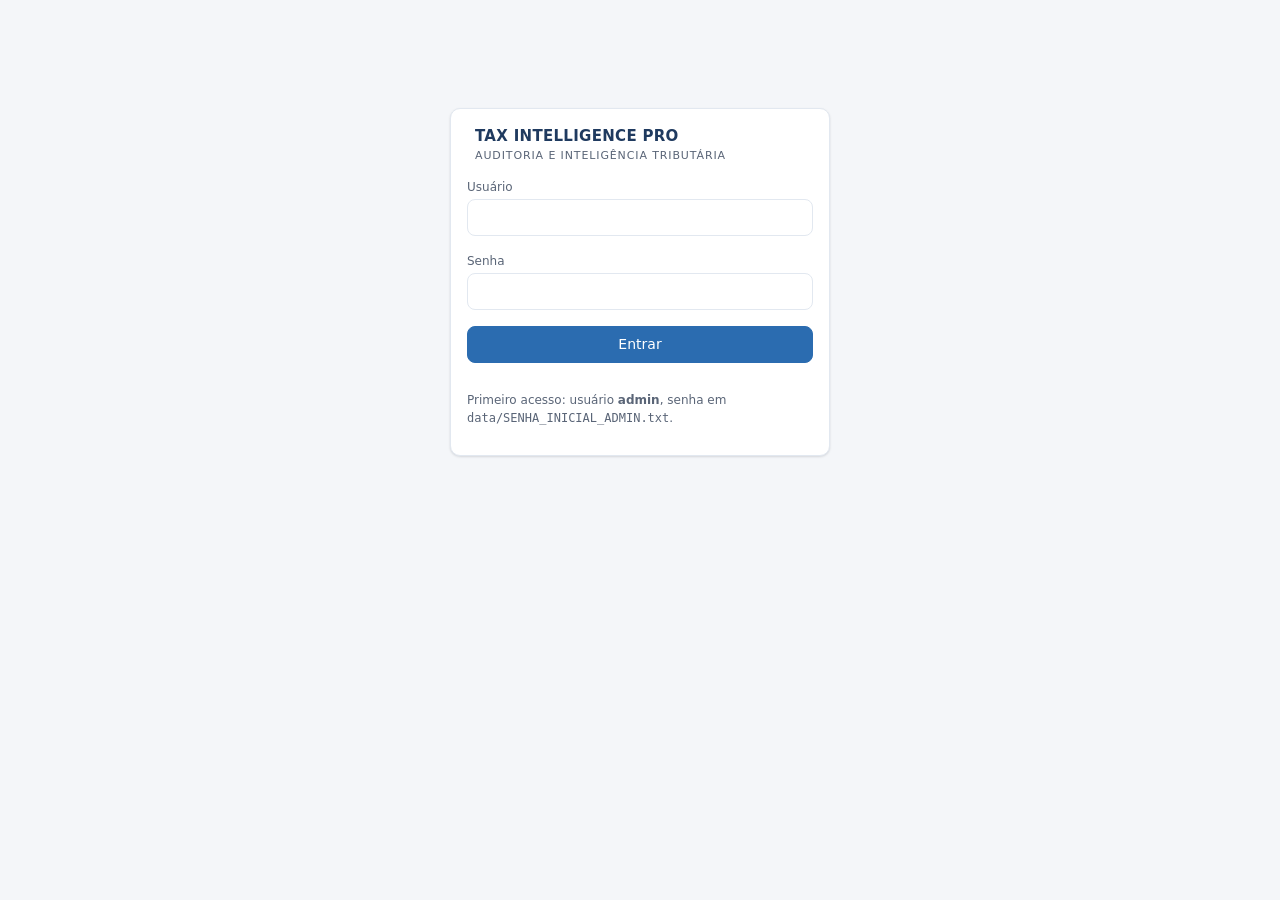
<file: tax_intelligence_pro/web/index.html>
<!doctype html>
<html lang="pt-BR">
<head>
  <meta charset="utf-8">
  <meta name="viewport" content="width=device-width, initial-scale=1">
  <title>Tax Intelligence Pro</title>
  <link rel="stylesheet" href="app.css">
</head>
<body>
  <div id="raiz"></div>
  <script src="graficos.js"></script>
  <script src="app.js"></script>
</body>
</html>
</file>
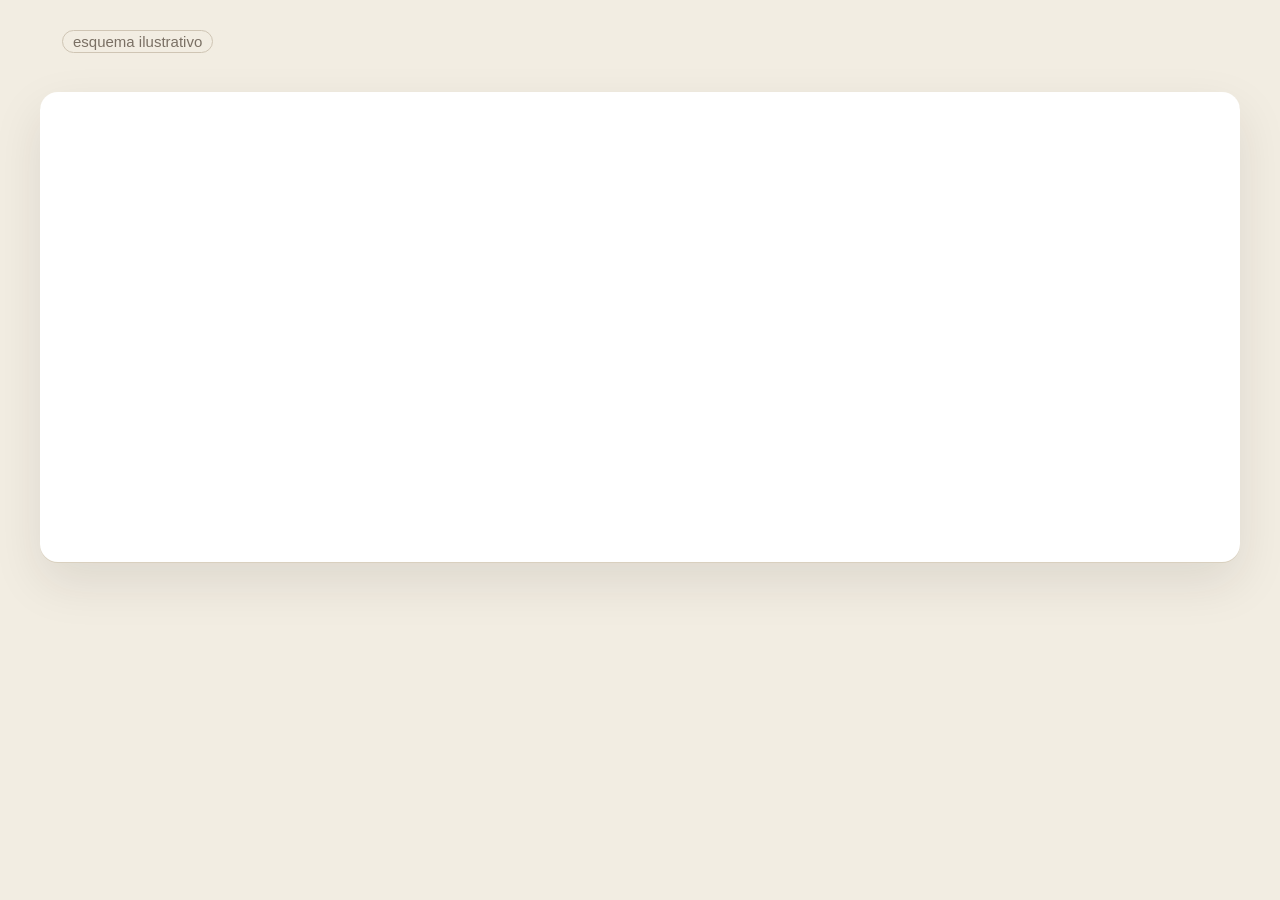
<file: Lampejo/web/motion.html>
<!doctype html>
<html lang="pt-BR"><head><meta charset="UTF-8">
<!-- Cena de motion code. Contrato herdado do code-motion do Motion Designer finalizador:
     window.CFG (injetado) · window.READY · window.DURATION · window.seek(t) — cena = função pura de t. -->
<style>
  :root { --ink: #26221d; --paper: #f2ede2; --accent: #d97a2b; }
  html, body { margin: 0; width: 1280px; height: 720px; overflow: hidden; background: var(--paper); font-family: -apple-system, "SF Pro Display", "Helvetica Neue", sans-serif; color: var(--ink); }
  #top { position: absolute; left: 48px; top: 30px; right: 48px; display: flex; align-items: baseline; gap: 14px; }
  #top b { font-size: 30px; letter-spacing: -.02em; }
  #top span { font-size: 15px; color: #7a7064; border: 1.5px solid #cfc5b4; padding: 2px 10px; border-radius: 999px; }
  #idea { position: absolute; right: 48px; top: 34px; font-size: 17px; font-weight: 700; color: var(--accent); }
  #view { position: absolute; left: 40px; top: 92px; width: 1200px; height: 470px; overflow: hidden; border-radius: 18px; background: #fff; box-shadow: 0 1px 0 #d9d0bf, 0 20px 50px rgba(38,34,29,.10); }
  #cam { position: absolute; left: 0; top: 0; transform-origin: 0 0; }
  #cam img { display: block; }
  #spot { position: absolute; border-radius: 12px; box-shadow: 0 0 0 4px var(--accent), 0 0 0 9999px rgba(242,237,226,0); pointer-events: none; }
  #cap { position: absolute; left: 80px; right: 80px; top: 586px; height: 96px; display: flex; align-items: center; justify-content: center; text-align: center; font-size: 27px; line-height: 1.32; font-weight: 600; letter-spacing: -.01em; }
  #dots { position: absolute; left: 0; right: 0; bottom: 18px; display: flex; gap: 8px; justify-content: center; }
  #dots i { width: 26px; height: 5px; border-radius: 3px; background: #d9d0bf; }
  #dots i.on { background: var(--accent); }
</style></head>
<body>
<div id="top"><b id="title"></b><span>esquema ilustrativo</span></div>
<div id="idea"></div>
<div id="view"><div id="cam"><img id="img"><div id="spot"></div></div></div>
<div id="cap"></div>
<div id="dots"></div>
<script>
(function () {
  const C = window.CFG;                                  // {png, W, H, nodes:{id:{x,y,w,h}}, events:[{t, node, text}], duration, title, idea}
  const img = document.getElementById("img"), cam = document.getElementById("cam"), spot = document.getElementById("spot");
  const VW = 1200, VH = 470;
  document.getElementById("title").textContent = C.title || "";
  document.getElementById("idea").textContent = C.idea || "";
  document.getElementById("dots").innerHTML = C.events.map(() => "<i></i>").join("");
  const dots = document.querySelectorAll("#dots i");
  const fit = Math.min(VW / C.W, VH / C.H) * 0.94;      // escala do diagrama inteiro
  img.width = C.W * fit; img.height = C.H * fit;
  const MAXZ = Math.min(2.2, (C.pngW / (C.W * fit)));   // nunca ampliar além da resolução do PNG

  function camFor(node) {                                // {z, x, y} que enquadra o nó (ou o diagrama todo)
    if (!node || node === "todos" || !C.nodes[node]) return { z: 1, x: (VW - C.W * fit) / 2, y: (VH - C.H * fit) / 2 };
    const n = C.nodes[node];
    const z = Math.min(MAXZ, Math.max(1, Math.min(VW * 0.62 / (n.w * fit), VH * 0.62 / (n.h * fit))));
    const cx = (n.x + n.w / 2) * fit * z, cy = (n.y + n.h / 2) * fit * z;
    let x = VW / 2 - cx, y = VH / 2 - cy;
    x = Math.min(0, Math.max(VW - C.W * fit * z, x)); y = Math.min(0, Math.max(VH - C.H * fit * z, y));
    if (C.W * fit * z < VW) x = (VW - C.W * fit * z) / 2; if (C.H * fit * z < VH) y = (VH - C.H * fit * z) / 2;
    return { z, x, y };
  }
  const ease = (u) => (u <= 0 ? 0 : u >= 1 ? 1 : 1 - Math.pow(1 - u, 3));
  const lerp = (a, b, u) => a + (b - a) * u;
  const logLerp = (a, b, u) => Math.exp(lerp(Math.log(a), Math.log(b), u));
  const TR = 0.55;                                       // transição: ação rápida, significado parado

  window.DURATION = C.duration;
  window.seek = function (t) {
    let k = -1; for (let i = 0; i < C.events.length; i++) if (t >= C.events[i].t) k = i;
    const cur = C.events[Math.max(0, k)], prev = C.events[Math.max(0, k - 1)];
    const u = k <= 0 ? (k < 0 ? 1 : ease((t - cur.t) / TR)) : ease((t - cur.t) / TR);
    const a = camFor(k <= 0 ? "todos" : prev.node), b = camFor(k < 0 ? "todos" : cur.node);
    const z = logLerp(a.z, b.z, u), x = lerp(a.x, b.x, u), y = lerp(a.y, b.y, u);
    cam.style.transform = `translate(${x}px, ${y}px) scale(${z})`;
    const n = k >= 0 && C.nodes[cur.node];
    if (n) {
      spot.style.display = "block";
      spot.style.left = n.x * fit - 6 + "px"; spot.style.top = n.y * fit - 6 + "px";
      spot.style.width = n.w * fit + 12 + "px"; spot.style.height = n.h * fit + 12 + "px";
      spot.style.boxShadow = `0 0 0 ${4 / z}px var(--accent), 0 0 0 9999px rgba(242,237,226,${0.58 * u})`;
    } else spot.style.display = "none";
    document.getElementById("cap").textContent = k >= 0 ? cur.text : C.events[0].text;
    dots.forEach((d, i) => d.classList.toggle("on", i <= k));
  };
  img.onload = () => { window.seek(0); document.fonts.ready.then(() => { window.READY = true; }); };
  img.src = C.png;
})();
</script>
</body></html>
</file>
<file: tax_intelligence_pro/web/app.css>
:root {
  --bg: #f4f6f9; --painel: #ffffff; --painel2: #f8fafc; --borda: #e2e8f0; --texto: #1a202c; --suave: #5a6577;
  --marca: #1f3a5f; --marca2: #2b6cb0; --foco: #3182ce;
  --verde: #1a7f4b; --verde-bg: #e6f4ec; --amarelo: #b7791f; --amarelo-bg: #fdf3e1;
  --vermelho: #c53030; --vermelho-bg: #fdeaea; --azul: #2b6cb0; --azul-bg: #e8f1fb;
  --sombra: 0 1px 2px rgba(16, 24, 40, .06), 0 1px 3px rgba(16, 24, 40, .08);
  --raio: 10px; --mono: ui-monospace, SFMono-Regular, Menlo, Consolas, monospace;
}
@media (prefers-color-scheme: dark) {
  :root:not([data-theme="light"]) {
    --bg: #0f141b; --painel: #171d26; --painel2: #1c2430; --borda: #2a3443; --texto: #e6ebf2; --suave: #9aa6b8;
    --marca: #9cc3ff; --marca2: #78a9f0; --verde: #4cc38a; --verde-bg: #13291f; --amarelo: #e3b34c; --amarelo-bg: #2c2414;
    --vermelho: #f07373; --vermelho-bg: #321a1c; --azul: #78a9f0; --azul-bg: #142338; --sombra: none;
  }
}
:root[data-theme="dark"] {
  --bg: #0f141b; --painel: #171d26; --painel2: #1c2430; --borda: #2a3443; --texto: #e6ebf2; --suave: #9aa6b8;
  --marca: #9cc3ff; --marca2: #78a9f0; --verde: #4cc38a; --verde-bg: #13291f; --amarelo: #e3b34c; --amarelo-bg: #2c2414;
  --vermelho: #f07373; --vermelho-bg: #321a1c; --azul: #78a9f0; --azul-bg: #142338; --sombra: none;
}
* { box-sizing: border-box; }
html, body { margin: 0; background: var(--bg); color: var(--texto); font: 14px/1.5 Inter, system-ui, -apple-system, "Segoe UI", sans-serif; }
a { color: var(--marca2); }
button, input, select, textarea { font: inherit; color: inherit; }
.app { display: grid; grid-template-columns: 232px 1fr; min-height: 100vh; }
.lateral { background: var(--painel); border-right: 1px solid var(--borda); padding: 18px 12px; position: sticky; top: 0; height: 100vh; overflow: auto; }
.logo { font-weight: 700; letter-spacing: .02em; color: var(--marca); padding: 0 8px 14px; font-size: 15px; }
.logo small { display: block; font-weight: 500; color: var(--suave); font-size: 11px; letter-spacing: .08em; text-transform: uppercase; }
.nav button { display: flex; width: 100%; gap: 10px; align-items: center; padding: 9px 10px; border: 0; background: none; border-radius: 8px; cursor: pointer; text-align: left; color: var(--suave); }
.nav button:hover { background: var(--painel2); color: var(--texto); }
.nav button.ativo { background: var(--azul-bg); color: var(--marca2); font-weight: 600; }
.nav .grupo { font-size: 11px; text-transform: uppercase; letter-spacing: .08em; color: var(--suave); padding: 14px 10px 4px; }
.principal { padding: 20px 28px 48px; min-width: 0; }
.topo { display: flex; align-items: center; gap: 12px; margin-bottom: 18px; flex-wrap: wrap; }
.topo h1 { font-size: 20px; margin: 0; flex: 1; min-width: 200px; }
.usuario { color: var(--suave); font-size: 13px; }
.cartao { background: var(--painel); border: 1px solid var(--borda); border-radius: var(--raio); box-shadow: var(--sombra); padding: 16px; margin-bottom: 16px; min-width: 0; }
.cartao h2 { font-size: 15px; margin: 0 0 12px; display: flex; align-items: center; gap: 8px; }
.cartao h2 .acoes { margin-left: auto; display: flex; gap: 6px; }
.grade { display: grid; gap: 16px; }
.g2 { grid-template-columns: repeat(2, minmax(0, 1fr)); } .g3 { grid-template-columns: repeat(3, minmax(0, 1fr)); } .g4 { grid-template-columns: repeat(4, minmax(0, 1fr)); }
.kpi { background: var(--painel); border: 1px solid var(--borda); border-radius: var(--raio); padding: 14px 16px; box-shadow: var(--sombra); border-top: 4px solid var(--borda); }
.kpi .rot { color: var(--suave); font-size: 12px; text-transform: uppercase; letter-spacing: .05em; }
.kpi .num { font-size: 24px; font-weight: 700; margin-top: 2px; font-variant-numeric: tabular-nums; }
.kpi .det { color: var(--suave); font-size: 12px; }
.kpi.VERDE { border-top-color: var(--verde); } .kpi.AMARELO { border-top-color: var(--amarelo); }
.kpi.VERMELHO { border-top-color: var(--vermelho); } .kpi.AZUL { border-top-color: var(--azul); }
.selo { display: inline-flex; align-items: center; gap: 4px; padding: 1px 8px; border-radius: 999px; font-size: 11px; font-weight: 600; white-space: nowrap; }
.selo.VERDE { background: var(--verde-bg); color: var(--verde); } .selo.AMARELO { background: var(--amarelo-bg); color: var(--amarelo); }
.selo.VERMELHO { background: var(--vermelho-bg); color: var(--vermelho); } .selo.AZUL { background: var(--azul-bg); color: var(--azul); }
.selo.neutro { background: var(--painel2); color: var(--suave); border: 1px solid var(--borda); }
.btn { border: 1px solid var(--borda); background: var(--painel); padding: 7px 14px; border-radius: 8px; cursor: pointer; font-weight: 500; }
.btn:hover { border-color: var(--marca2); }
.btn.primario { background: var(--marca2); border-color: var(--marca2); color: #fff; }
.btn.perigo { color: var(--vermelho); }
.btn.peq { padding: 3px 10px; font-size: 12px; }
.btn:disabled { opacity: .5; cursor: default; }
:focus-visible { outline: 2px solid var(--foco); outline-offset: 2px; }
label { display: block; font-size: 12px; color: var(--suave); margin-bottom: 3px; }
input, select, textarea { width: 100%; padding: 7px 10px; border: 1px solid var(--borda); border-radius: 8px; background: var(--painel); }
textarea { min-height: 70px; font-family: var(--mono); font-size: 12px; }
.form { display: grid; grid-template-columns: repeat(auto-fill, minmax(180px, 1fr)); gap: 12px; align-items: end; }
.form .larga { grid-column: 1 / -1; }
table.tab { width: 100%; border-collapse: collapse; font-size: 13px; }
.tab th { text-align: left; font-weight: 600; color: var(--suave); font-size: 12px; border-bottom: 1px solid var(--borda); padding: 7px 8px; white-space: nowrap; }
.tab td { border-bottom: 1px solid var(--borda); padding: 7px 8px; vertical-align: top; }
.tab tr.clic { cursor: pointer; } .tab tr.clic:hover td { background: var(--painel2); }
.num, .tab td.num { text-align: right; font-variant-numeric: tabular-nums; white-space: nowrap; }
.rolagem { overflow-x: auto; }
.suave { color: var(--suave); } .peq { font-size: 12px; } .mono { font-family: var(--mono); font-size: 12px; }
.linha { display: flex; gap: 8px; align-items: center; flex-wrap: wrap; }
.abas { display: flex; gap: 4px; border-bottom: 1px solid var(--borda); margin-bottom: 14px; flex-wrap: wrap; }
.abas button { border: 0; background: none; padding: 8px 14px; cursor: pointer; color: var(--suave); border-bottom: 2px solid transparent; }
.abas button.ativo { color: var(--marca2); border-bottom-color: var(--marca2); font-weight: 600; }
.memoria { margin: 0; padding-left: 20px; } .memoria li { margin: 3px 0; }
.memoria small { color: var(--suave); font-family: var(--mono); }
.alerta { border-radius: 8px; padding: 8px 12px; margin: 6px 0; font-size: 13px; border-left: 4px solid; }
.alerta.VERDE { background: var(--verde-bg); border-color: var(--verde); } .alerta.AMARELO { background: var(--amarelo-bg); border-color: var(--amarelo); }
.alerta.VERMELHO { background: var(--vermelho-bg); border-color: var(--vermelho); } .alerta.AZUL { background: var(--azul-bg); border-color: var(--azul); }
.resultado-num { display: grid; grid-template-columns: repeat(auto-fill, minmax(150px, 1fr)); gap: 10px; margin: 8px 0 14px; }
.resultado-num div { background: var(--painel2); border-radius: 8px; padding: 8px 12px; }
.resultado-num b { display: block; font-size: 17px; font-variant-numeric: tabular-nums; }
.resultado-num span { font-size: 12px; color: var(--suave); }
.soltar { border: 2px dashed var(--borda); border-radius: var(--raio); padding: 26px; text-align: center; color: var(--suave); cursor: pointer; }
.soltar.sobre { border-color: var(--marca2); background: var(--azul-bg); }
.gaveta { position: fixed; inset: 0 0 0 auto; width: min(720px, 100vw); background: var(--painel); border-left: 1px solid var(--borda); box-shadow: -8px 0 30px rgba(0,0,0,.15); padding: 20px 24px; overflow: auto; z-index: 20; }
.veu { position: fixed; inset: 0; background: rgba(15, 20, 27, .35); z-index: 19; }
.ficha { display: grid; grid-template-columns: 200px 1fr; gap: 6px 14px; font-size: 13px; }
.ficha > div:nth-child(odd) { color: var(--suave); }
.toast { position: fixed; bottom: 20px; right: 20px; background: var(--texto); color: var(--painel); padding: 10px 16px; border-radius: 8px; z-index: 30; max-width: 420px; }
.toast.erro { background: var(--vermelho); color: #fff; }
.login { max-width: 380px; margin: 12vh auto; }
.vazio { text-align: center; padding: 28px; color: var(--suave); }
.grafico svg { width: 100%; height: auto; display: block; }
.grafico svg.fixo { max-width: 260px; margin: auto; }
.grafico text { fill: var(--suave); font-size: 11px; }
.legenda { display: flex; gap: 14px; flex-wrap: wrap; font-size: 12px; color: var(--suave); margin-top: 6px; }
.legenda i { display: inline-block; width: 10px; height: 10px; border-radius: 3px; margin-right: 5px; vertical-align: -1px; }
pre.json { background: var(--painel2); padding: 10px; border-radius: 8px; overflow: auto; max-height: 340px; font-size: 12px; }
.escondido { display: none !important; }
@media (max-width: 1100px) { .g4 { grid-template-columns: repeat(2, minmax(0, 1fr)); } .g3 { grid-template-columns: 1fr; } }
@media (max-width: 760px) {
  .app { grid-template-columns: 1fr; } .lateral { position: static; height: auto; display: flex; flex-wrap: wrap; gap: 4px; padding: 10px; }
  .lateral .grupo { display: none; } .nav { display: flex; flex-wrap: wrap; gap: 2px; } .nav button { width: auto; }
  .principal { padding: 14px 16px 40px; } .g2, .g4 { grid-template-columns: 1fr; } .ficha { grid-template-columns: 1fr; }
}
</file>
